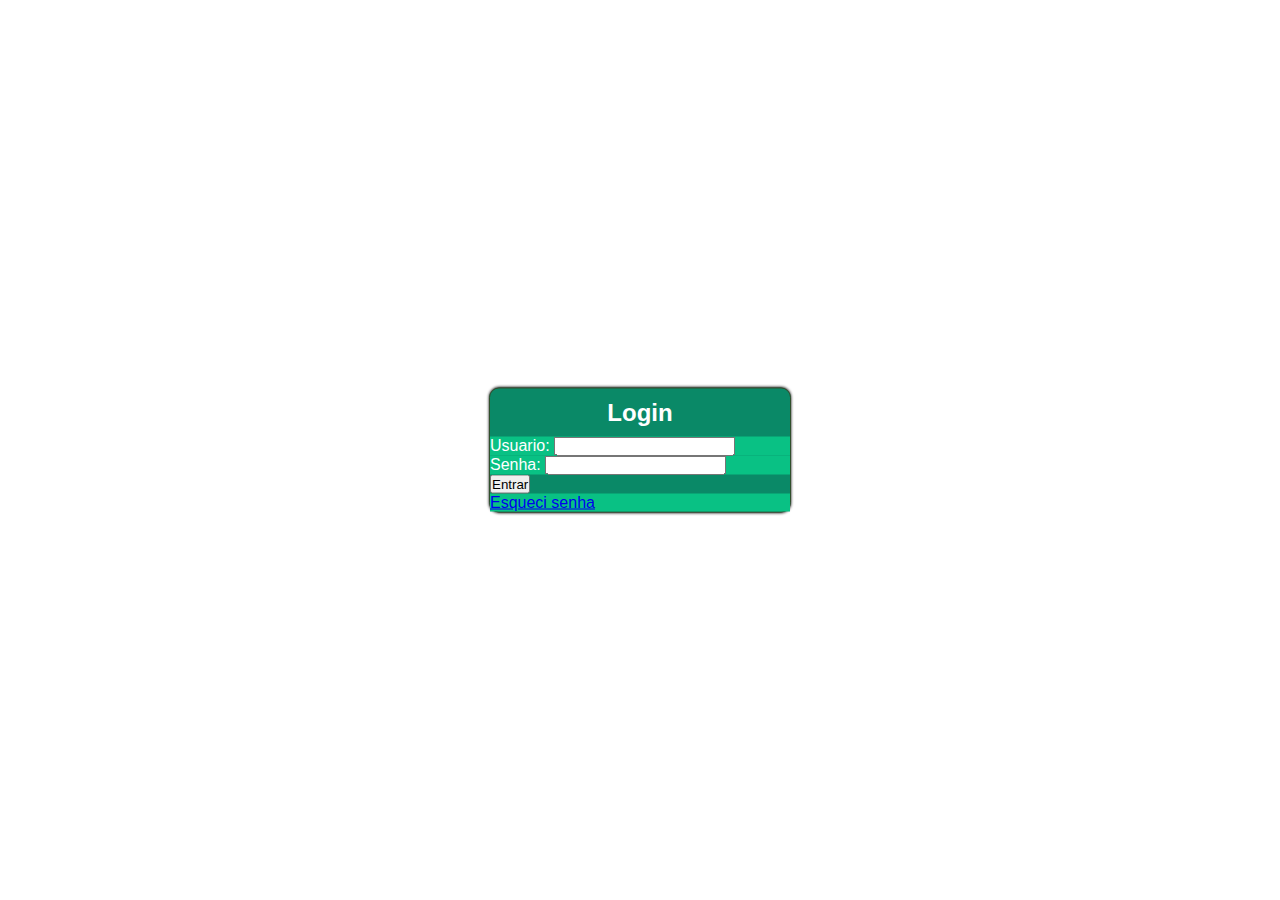
<file: index.html>
<!DOCTYPE html>
<html lang="pt-BR">
<head>
    <meta charset="UTF-8">
    <meta name="viewport" content="width=device-width, initial-scale=1.0">
    <title>PrimeSystemPDV-Login</title>
    <style>
    *{
        margin: 0px;
        padding: 0px;
    }

    body{
        width: 100vw;
        height: 100vh;
        font-family: Arial, Helvetica, sans-serif;
    }
    main{
        position: absolute;
        top: 50%;
        left: 50%;
        transform: translate(-50%,-50%);
        background-color: #0a8967;
        width: 300px;
     border: 1px solid #304f2c;
     box-shadow: 0px 0px 3px black;
     border-radius: 10px;
    }
    main h2{
        color: white;
        text-align: center;
        margin: 10px 0px;
    }
    main form > section > p{
        background-color: #09c184;
 
    }
    main form > section > p > label{
        color: white;
    }
    @media screen and (max-width: 600px) {
        main{
             width: 300px;
             height: 190px;
        }
        main form > section > p{
            margin: 2px;
                       
        }
        main form > section > p > label{
            font-size: 1.5em;
            
        }
        main form > section > p > input{
            float: right;
            width: 200px;
            height: 20px;
        }
        main form > section#botao{
            text-align: center;
        }
        main form > section > button{
            font-size: 1.6em;
            text-align: center;
            padding: 0px 111px;
            
        }
        main form > section#botao > p{
            margin-top: 5px;
        }
        main form > section >p> a{
            text-decoration: none;
              color: red;
              font-size: 1.6em;
              background-color: white;
              padding: 2px 62px;
        }
    }
</style>
</head>
<body>
    <main>
            <h2>Login</h2>
            <form action="Paginas/principal.html">
                <section>
                    <p>
                        <label for="user">Usuario: </label>
                        <input type="text" name="user" id="user" required>
                    </p>
                    <p>
                        <label for="senha">Senha: </label>
                        <input type="password" name="senha" id="senha" required>
                    </p>
                
                </section>
                <section id="botao">
                    <button type="submit"><p>Entrar</p></button>
                
                <p id="recuperarSenha">
                    <a href="https://chat.openai.com/" target="_blank">Esqueci senha</a>
                </p>
                </section>
            </form>
    </main>
</body>
</html>
</file>
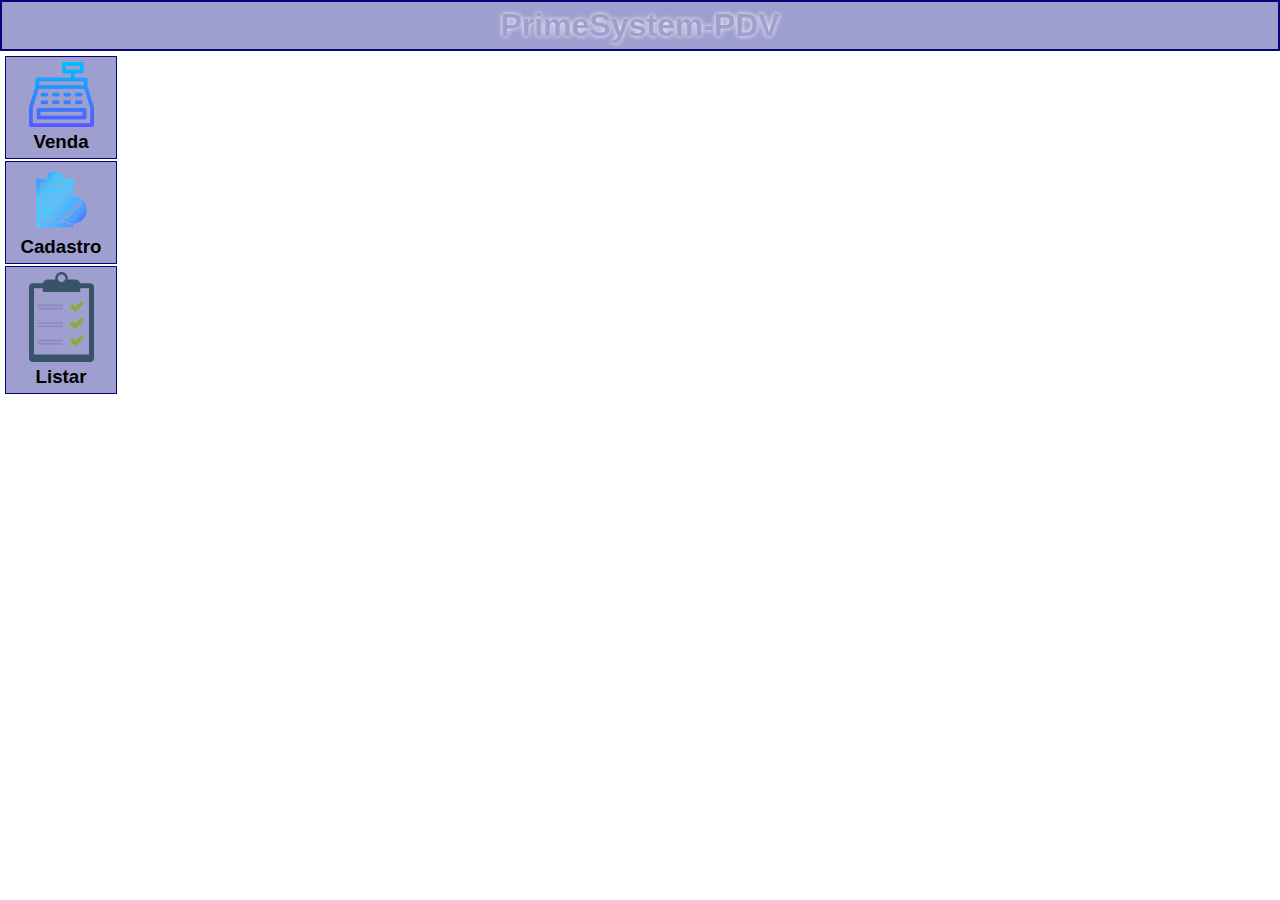
<file: Paginas/principal.html>
<!DOCTYPE html>
<html lang="pt-BR">
<head>
    <meta charset="UTF-8">
    <meta name="viewport" content="width=device-width, initial-scale=1.0">
    <title>PrimeSystem-Principal</title>
    <link rel="stylesheet" href="../estilos/principal.css">
</head>
<body>
    <header>
        <h1>PrimeSystem-PDV</h1>
    </header>
    <main>
        <section id="venda" class="azul" title="Clique para efetuar uma venda">
           <img src="../imagens/icon_CaixaRegistradora.png" alt="Icone de caixa registradora">
           <h3>Venda</h3>
        </section>
        <section id="cadastro" class="azul" title="Clique para efeturar um novo cadastro">
            <img src="../imagens/icon_cadastro_65px.png" alt="Icone de Cadastro">
            <h3>Cadastro</h3>
        </section>
        <div class="verde" id="opcoes_cadastro">
            <a href="" id="fc">Fucionarios</a></li>
            <a href="" id="cl">Clientes</a></li>
            <a href="Cadastro/CadastroProdutos.html" id="pd">Produtos</a></li>
            <a href="" id="fn">Fornecedores</a></li>
            
        </div>
        <section id="lista" class="azul" title="Consultar listas">
        <img src="../imagens/icon_lista_65px.png" alt="Icone de lista">
        <h3>Listar</h3>
        </section>
    </main>
    <footer></footer>
<script src="../Scripts/principal.js"></script>
</body>
</html>
</file>
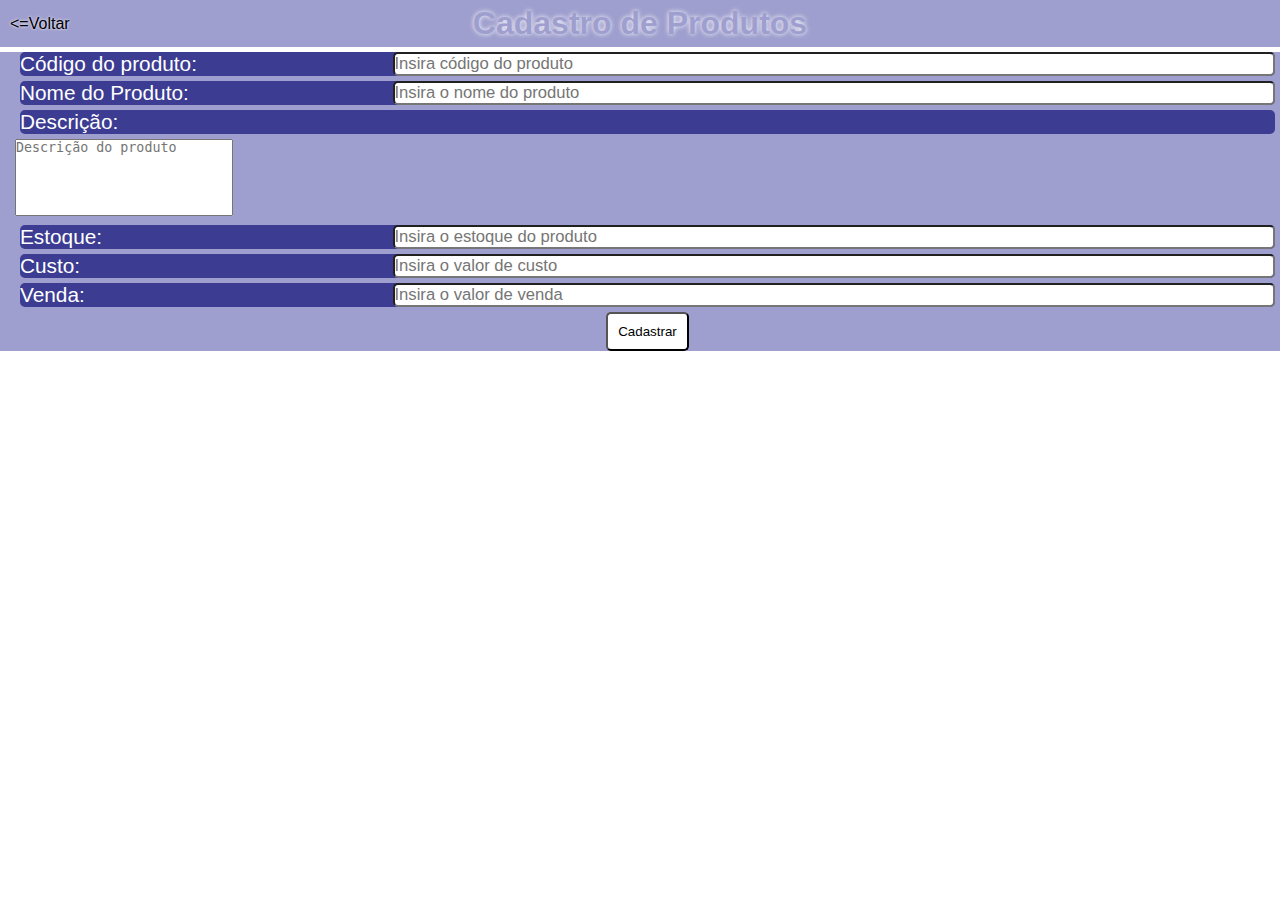
<file: Paginas/Cadastro/CadastroProdutos.html>
<!DOCTYPE html>
<html lang="pt-BR">
<head>
    <meta charset="UTF-8">
    <meta name="viewport" content="width=device-width, initial-scale=1.0">
    <title>Area de Cadastro-PrimeSystemPDV</title>
    <style>
         /*#9f9fcf- azul do background
            #050579 - azul escuro
            #fdfd00 - amarelo
            #2ba32b - verde
            */
        *{
            padding: 0px;
            margin: 0px;
        }
        body{
            font-family: Arial, Helvetica, sans-serif;
            width: 100vw;
            height: 100vh;
        }
        header{
            background-color: #9f9fcf;
            padding: 5px;
        }
        header h1{
            color: #9f9fcf;
            text-shadow: 0px 0px 5px white;
        text-align: center;
        }
        header div{
            position: absolute;
            float: left;
            top: 10px;
            padding: 5px;
        }header div > a{
            text-decoration: none;
            color: black;
            text-shadow: 0px 0px 3px white;
        }
        main{
            margin-top: 5px;
        }
        main > section{
            background-color: #9f9fcf;
        
        }
        main > section > form{
            margin-left: 15px;
        }
        main > section > form > p{
            margin: 5px;
            font-size: 1.3em;
            background-color: #3c3c92;
            border-radius: 5px;
            
        color: white;
        }
        main > section > form > p > input{
            float: right;
            width: 70%;
            border-radius: 5px;
            font-size: 0.8em;
            
        }
        main > section > form > button{
            display: block;
        margin-left: auto;
        margin-right: auto;
            background-color: white;
            padding: 10px;
            margin-top: 2px;
            margin-bottom: 2px;
            border-radius: 5px;
        }
        main > section > form > button:hover{
            transform: scale(102%);
        }
        main > section > form > button:active{
            background-color: #66c766 ;
            color: white;
            transform: scale(102%);
        }
    </style>
</head>
<body>
    <header><h1>Cadastro de Produtos</h1>
        <div><a href="../principal.html"><=Voltar </a></div>
    </header>
    <main>
   <section>
    <form action="" autocomplete="off">
        <p>
            <label for="codigo">Código do produto:</label>
           <input type="text" id="codigo" placeholder="Insira código do produto" alt="Insira o codigo do produto">
        </p>
        <p>
            <label for="nomeProduto">Nome do Produto:</label>
            <input type="text" name="nomeProduto" id="nomeProduto" placeholder="Insira o nome do produto" title="Campo de inserir nome do produto">
        </p>
        <p>
            <p><label for="descricao">Descrição: </label></p>
            <textarea name="descricao" id="descricao" placeholder="Descrição do produto" title="Campo de inserir descrição" rows="5" cols="25" style="resize: none;"></textarea>
        </p>
        <p>
            <label for="estoque">Estoque: </label>
            <input type="number" name="estoque" id="estoque" placeholder="Insira o estoque do produto" title="Campo de inserir estoque do produto">
        </p>
        <p>
       <label for="prcCusto">Custo: </label>
       <input type="text" name="prcCusto" id="prcCusto" inputmode="numeric" pattern="[0-9,.]*"
       placeholder="Insira o valor de custo">
        </p>
        <p>
            <label for="prcVenda">Venda: </label>
            <input type="text" name="prcVenda" id="prcVenda" inputmode="numeric" pattern="[0-9,.]*" placeholder="Insira o valor de venda">
        </p>
        
            <button type="submit" id="cadastrar">Cadastrar</button>
        
    </form>
   </section>
   <div id="res"></div>
    </main>
    <script src="cadastroProduto.js"></script>
</body>
</html>
</file>
<file: estilos/principal.css>
@charset "UTF-8";
 /*
            #9f9fcf- azul do background
            #050579 - azul escuro
            #fdfd00 - amarelo
            #2ba32b - verde
            */
*{
    margin: 0px;
    padding: 0px;
}
body{
    font-family: Arial, Helvetica, sans-serif;
    width: 100vw;
    height: 100vh;
}
header{
    background-color: #9f9fcf;
    border: 2px solid #050579;
    text-align: center;
    padding: 5px;
    margin-bottom: 5px;
    color: #9f9fcf;
}
header h1{
    text-shadow: 0px 0px 5px white;
    
}
main section.azul{
    margin-left: 5px;
    background-color: #9f9fcf;
    width: 100px;
    text-align: center;
    padding: 5px;
    border:1px solid #050579;
    margin-bottom: 2px;
    cursor: pointer;
}
main section.azul:hover{
  transform: scale(102%);
  color: #2ba32b;
  transition: transform 0.0;
}
main section#cadastro{
    position: relative;
}
main  > div.verde{
    position: fixed;
  margin-left: 130px;
  top: 180px;
  color: black;
  background-color: #2ba32b8e;
  border: 1px solid #194419;
  display: none;
  list-style: none;
  width: 150px;
  padding-right: 10px;
  padding-left: 1px;

}
main div.verde >a{
    text-decoration: none;
    color: black;
    font-size: 1.2em;
}
main div.verde >a#fc{
    padding-right: 40%;
}
main div.verde >a#cl{
    padding-right: 60%;
}
main div.verde >a#pd{
    padding-right: 55%;
}
main div.verde >a#fn{
    padding-right: 27%;
}
main div.verde a:hover{
    color: white ;
    background-color: #194419;
    cursor: pointer;
    
}
</file>
